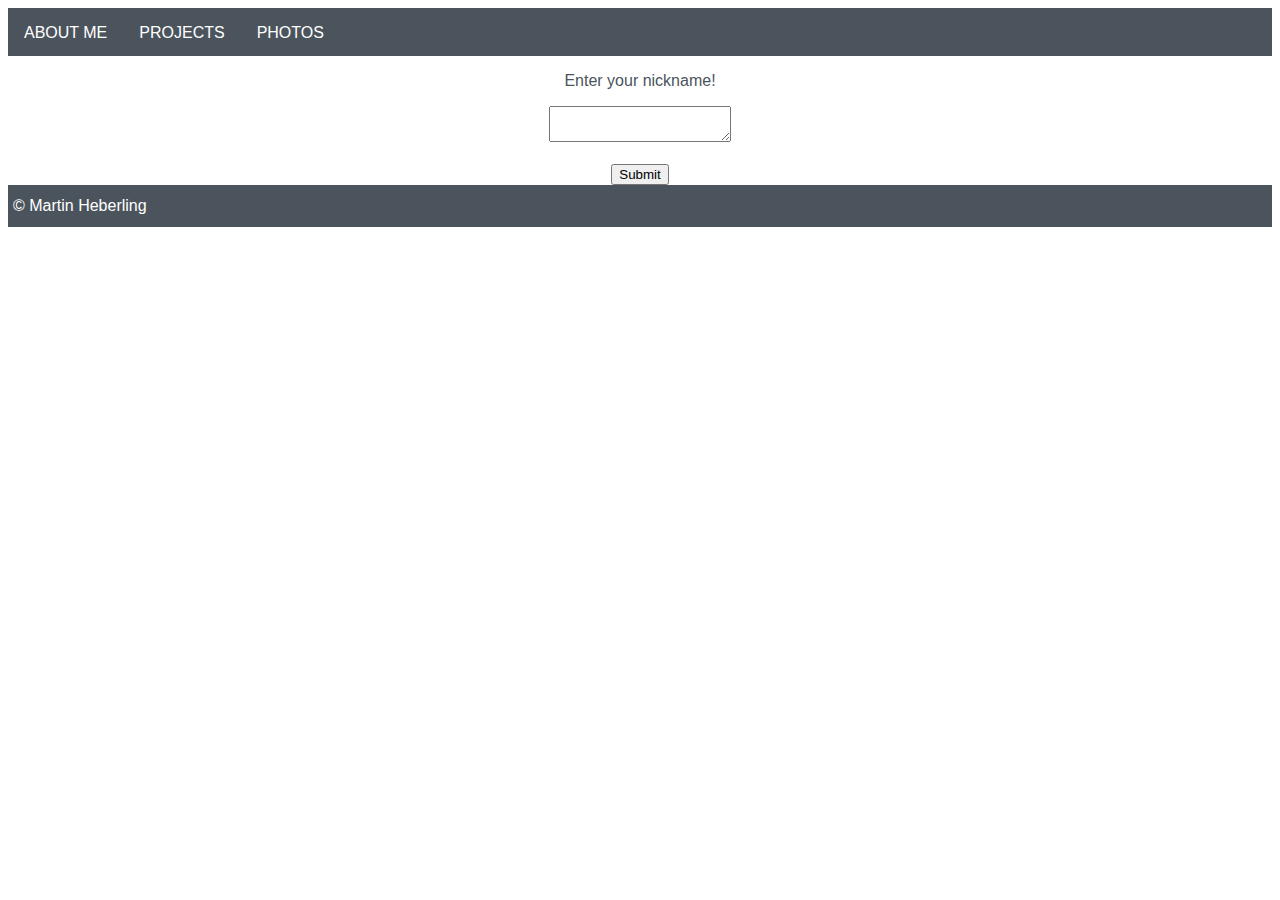
<file: portfolio/src/main/webapp/nickname.html>
<!DOCTYPE html>
<html>
  <head>
    <meta charset="UTF-8">
    <title>My Portfolio</title>
    <link rel="stylesheet" href="style.css">
    <script src="script.js"></script>
  </head>
  <body>
        <nav>
            <a href="index.html">ABOUT ME</a>
            <a href="projects.html">PROJECTS</a>
            <a href="photography.html">PHOTOS</a>
        </nav>
        <div class="content">
            <div id="nickname-form">
                <form action="/nickname" method="POST">
                    <p> Enter your nickname!</p>
                    <textarea name="nickname"></textarea>
                    <br></br>

                    <input type="submit"/>
                </form>
            </div>
        </div>
        <footer>
            <p> © Martin Heberling</p>
        </footer>
  </body>
</html>
</file>
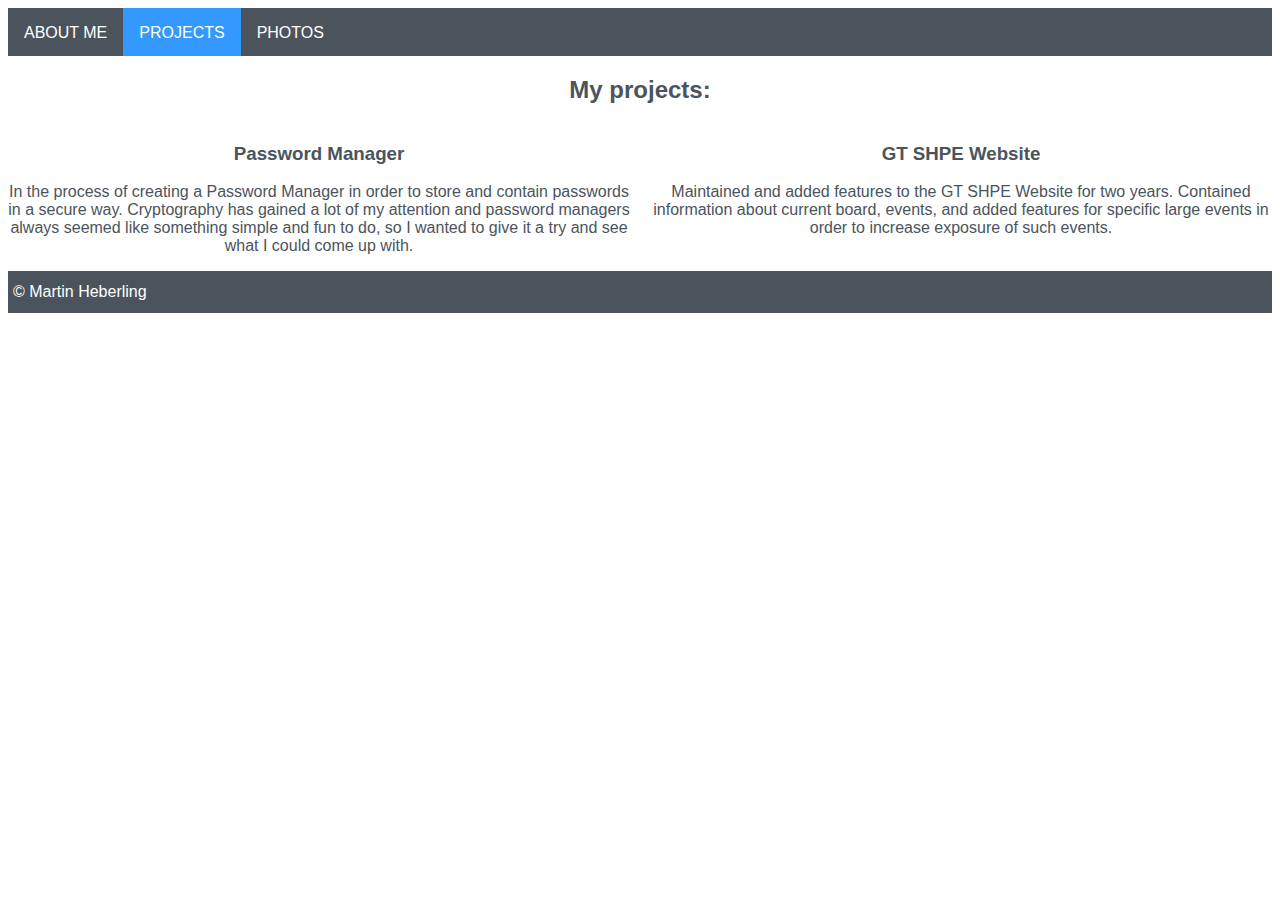
<file: portfolio/src/main/webapp/projects.html>
<!DOCTYPE html>
<html>
  <head>
    <meta charset="UTF-8">
    <title>My Portfolio</title>
    <link rel="stylesheet" href="style.css">
    <script src="script.js"></script>
  </head>
  <body>
        <nav>
            <a href="index.html">ABOUT ME</a>
            <a class="active" href="/">PROJECTS</a>
            <a href="photography.html">PHOTOS</a>
        </nav>
        <div class="content">
            <h2>My projects:</h2>
            <div class="wrapper">
                <div class="project">
                    <h3>Password Manager</h3>
                    <p>In the process of creating a Password Manager in order to store and contain passwords in a secure way.
                        Cryptography has gained a lot of my attention and password managers always seemed like something simple
                        and fun to do, so I wanted to give it a try and see what I could come up with.
                    </p>
                </div>
                <div class="project">
                    <h3>GT SHPE Website</h3>
                    <p>Maintained and added features to the GT SHPE Website for two years. Contained information about current board, events, 
                        and added features for specific large events in order to increase exposure of such events.
                    </p>
                </div>
            </div>
        </div>
        <footer>
            <p> © Martin Heberling</p>
        </footer>
  </body>
</html>
</file>
<file: portfolio/src/main/webapp/style.css>
body {
    font-family: 'Roboto', sans-serif;
}

.content {
  margin-left: auto;
  margin-right: auto;
  color: #4b545d;
  text-align: center;
}

nav {
    display: flex;
    height: 3em;
    background-color: #4b545d;
}

nav a {
    padding: 1em;
    color: white;
    text-decoration: none;
    transition-duration: 0.4s;
}

nav a:hover {
    background-color: #66b3ff;
}

ul {
    text-align: left;
}

.active {
    background-color: #3399ff;
}

footer {
    background-color: #4b545d;
    color: white;
    display: flex;
    text-align: center;
    align-items: center;
    height: 2em;
    padding: 5px;
}

.head {
    background-image: url(/images/Landscape1.jpg);
    height: 100em;
    background-position: center center;
}

.info {
    text-align: center;
    color: white;
}

#landscapeImage {
    width: 75%;
    height: 50%;
}

.sunset-button {
    border-radius: 5px;
    background-color: #3399ff;
    color: white;
    margin: 5px;
    border: none;
    padding: 10px;
    cursor: pointer;
}

.logo {
    height: 30px;
    width: 30px;
    margin: 30px;
}

.wrapper {
    display: grid;
    grid-template-columns: 1fr 1fr;
    grid-gap: 20px;
}

.hidden {
    display: none;
}

#map {
  border: thin solid black;
  display:inline-block;
  height: 500px;
  width: 500px;
}
</file>
